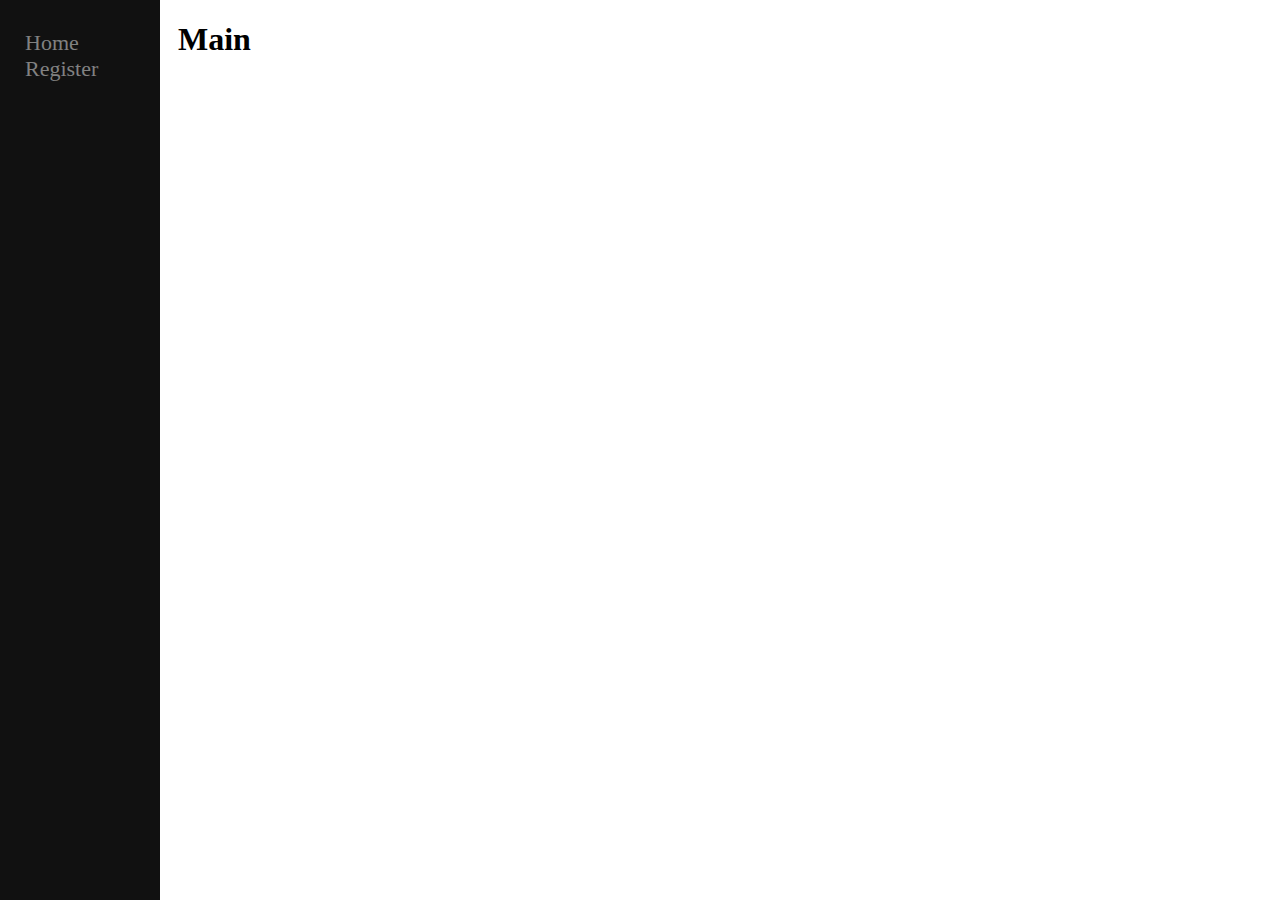
<file: index.html>
<!Doctype html>
<html>

<head>
    <meta content="text/html;charset=utf-8" http-equiv="Content-Type">
    <meta content="utf-8" http-equiv="encoding">
    <link rel="stylesheet" href="Stylesheets/Sidebar.css" type="text/css" />
    <title>
        School Website
    </title>
</head>

<body>
    <div class="sidenav">
        <a href="file:///C:/Users/Workstation/Desktop/StaffUI/home.html">Home</a>
        <a href="file:///C:/Users/Workstation/Desktop/StaffUI/register.html">Register</a>
    </div>
    <div class="main">
        <h1>
            Main
        </h1>

    </div>
</body>

</html>
</file>
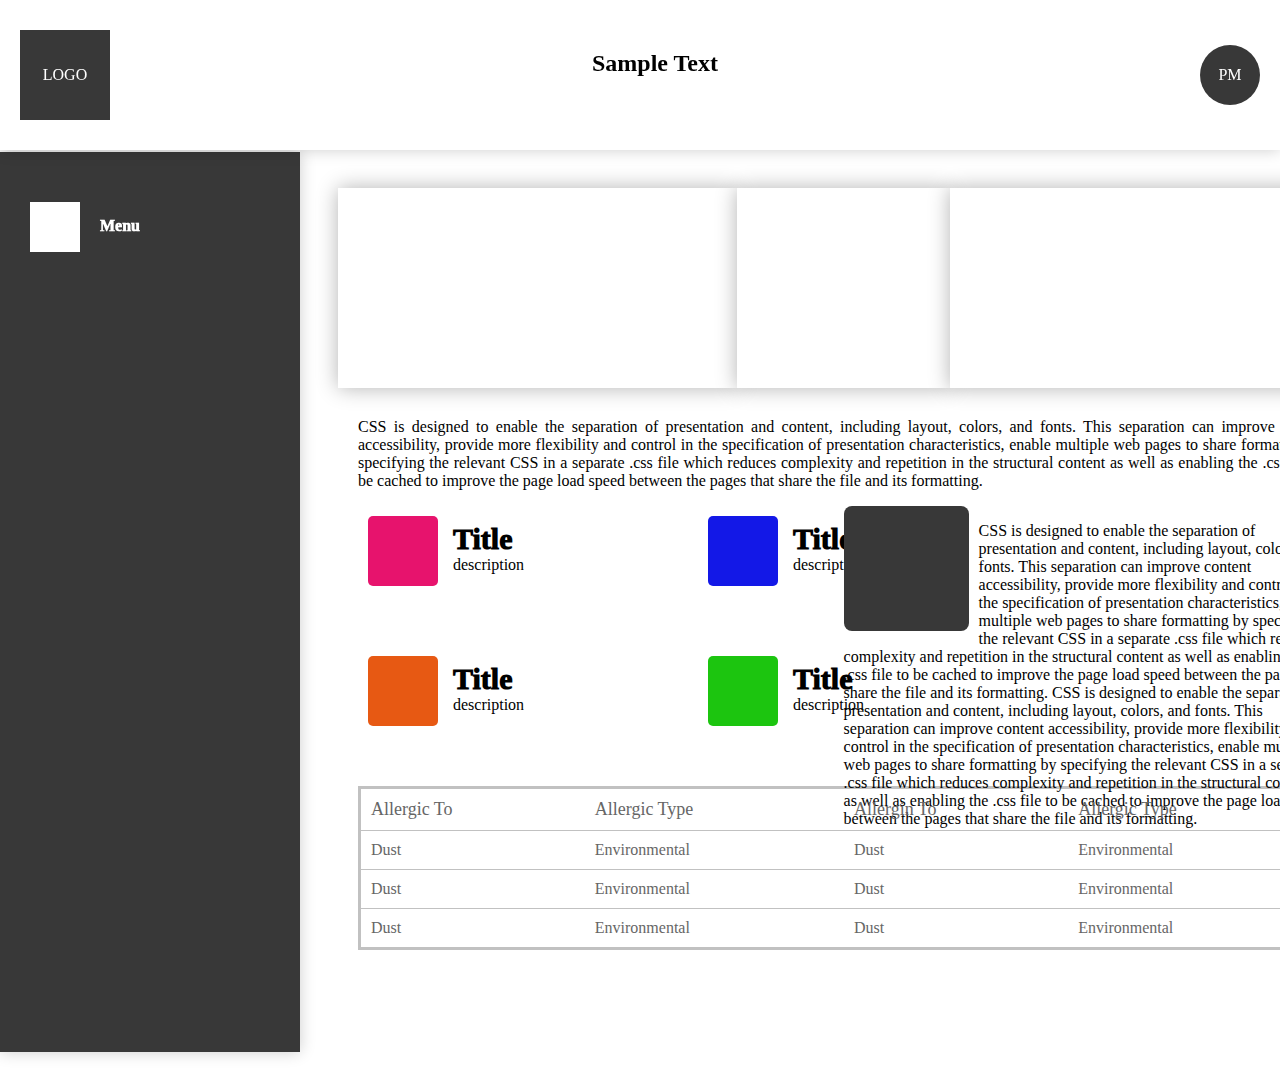
<file: CSS/index.html>
<!doctype html>
<html>

<head>
    <meta content="text/html;charset=utf-8" http-equiv="Content-Type">
    <meta name="viewport" content="width=device-width, initial-scale=1.0">
    <meta content="utf-8" http-equiv="encoding">
    <link rel="stylesheet" href="Stylesheets/header.css" type="text/css">
    <link rel="stylesheet" href="Stylesheets/sidenav.css" type="text/css">
    <link rel="stylesheet" href="Stylesheets/main.css" type="text/css">
    <link rel="stylesheet" href="Stylesheets/horizontalContent.css" type="text/css">
    <link rel="stylesheet" href="Stylesheets/table.css" type="text/css">
    <title> Demo</title>
</head>

<body>
    <div class="header">
        <div class="header-content">
            <div class="logo">
                LOGO
            </div>
            <h2 class="heading">
                Sample Text
            </h2>
            <div class="user-logo" onclick="showMenu()">
                PM
            </div>
        </div>
    </div>
    <div class="manage-account" id="id-account">
        <div class=" manage-heading">
            Manage account
        </div>
        <div class="sign-out-button">
            Signout
        </div>

    </div>
    <div class="side-nav">
        <div class="side-nav-content">
            <div class="content-image"> </div>
            <div class="content-title"> Menu</div>
        </div>
    </div>

    <div class="main">

        <div class="horizontal-list">
            <div class="item1">

            </div>
            <div class="item2">

            </div>
            <div class="item3">

            </div>
        </div>
        <div class="sub-main">
            <p>
                CSS is designed to enable the separation of presentation and content, including layout, colors, and
                fonts.
                This separation can improve content accessibility, provide more flexibility and control in the
                specification
                of presentation characteristics, enable multiple web pages to share formatting by specifying the
                relevant
                CSS in a separate .css file which reduces complexity and repetition in the structural content as well as
                enabling the .css file to be cached to improve the page load speed between the pages that share the file
                and
                its formatting.
            </p>
            <div class="horizontal-content">
                <div class="content-left">

                    <div class="item1">
                        <div class="image" style="background: #e7136d;"> </div>
                        <div class="title">
                            <span class="title-head"> Title</span>
                            <span class="title-text"> description</span>
                        </div>
                    </div>
                    <div class="item2">
                        <div class=" image" style="background:  #1318e7;"> </div>
                        <div class="title">
                            <span class="title-head"> Title</span>
                            <span class="title-text"> description</span>
                        </div>

                    </div>
                    <div class="item3">
                        <div class="image" style="background:  #1cc50f;"> </div>
                        <div class="title">
                            <span class="title-head"> Title</span>
                            <span class="title-text"> description</span>
                        </div>

                    </div>
                    <div class="item4">
                        <div class="image" style="background:  #e75913;"> </div>
                        <div class="title">
                            <span class="title-head"> Title</span>
                            <span class="title-text"> description</span>
                        </div>

                    </div>

                </div>
                <div class="content-right">
                    <div>
                        <div></div>
                    </div>
                    <p>
                        CSS is designed to enable the separation of presentation and content, including layout, colors,
                        and
                        fonts.
                        This separation can improve content accessibility, provide more flexibility and control in the
                        specification
                        of presentation characteristics, enable multiple web pages to share formatting by specifying the
                        relevant
                        CSS in a separate .css file which reduces complexity and repetition in the structural content as
                        well as
                        enabling the .css file to be cached to improve the page load speed between the pages that share
                        the file
                        and
                        its formatting.
                        CSS is designed to enable the separation of presentation and content, including layout, colors,
                        and
                        fonts.
                        This separation can improve content accessibility, provide more flexibility and control in the
                        specification
                        of presentation characteristics, enable multiple web pages to share formatting by specifying the
                        relevant
                        CSS in a separate .css file which reduces complexity and repetition in the structural content as
                        well as
                        enabling the .css file to be cached to improve the page load speed between the pages that share
                        the file
                        and
                        its formatting.
                    </p>

                </div>
            </div>
            <div class="table">
                <div class="table-head">
                    <span>Allergic To</span>
                    <span>Allergic Type</span>
                    <span>Allergin To</span>
                    <span>Allergic Type</span>
                </div>
                <div>
                    <span>Dust</span>
                    <span>Environmental</span>
                    <span>Dust</span>
                    <span>Environmental</span>
                </div>
                <div>
                    <span>Dust</span>
                    <span>Environmental</span>
                    <span>Dust</span>
                    <span>Environmental</span>
                </div>
                <div>
                    <span>Dust</span>
                    <span>Environmental</span>
                    <span>Dust</span>
                    <span>Environmental</span>
                </div>

            </div>
        </div>

    </div>

    <script>
        var visible = false;
        function showMenu() {

            visible = !visible;
            if (visible) {
                document.getElementById('id-account').style.visibility = 'visible';
            }
            else {
                document.getElementById('id-account').style.visibility = 'hidden';
            }
        }

    </script>
</body>

</html>
</file>
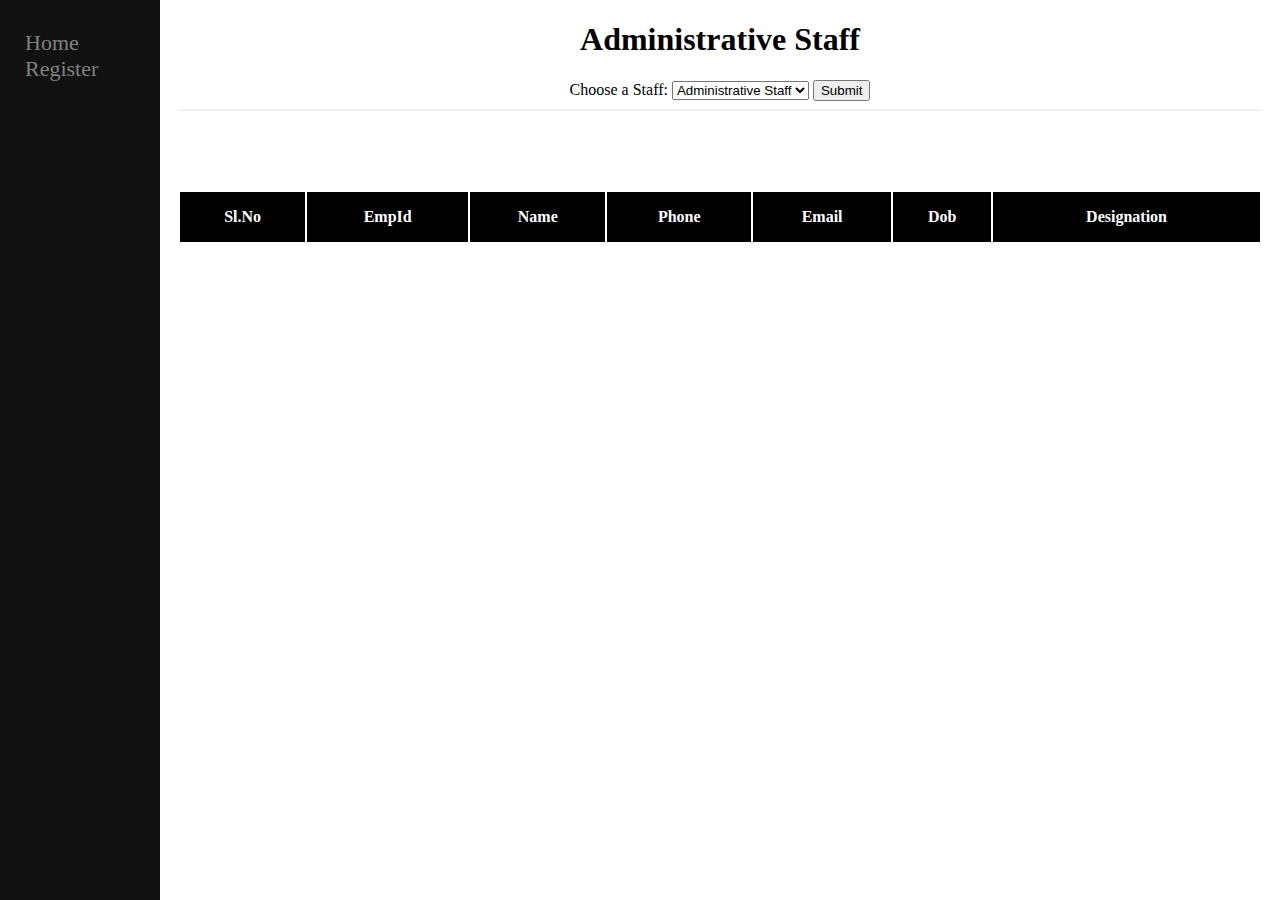
<file: home.html>
<!Doctype html>
<html>

<head>

    <meta content="text/html;charset=utf-8" http-equiv="Content-Type">
    <meta content="utf-8" http-equiv="encoding">
    <link rel="stylesheet" href="Stylesheets/Sidebar.css" type="text/css" />
    <link rel="stylesheet" href="Stylesheets/Table.css" type="text/css" />
    <link rel="stylesheet" href="Stylesheets/Modal.css" type="text/css" />



</head>

<body>
    <script>0</script>
    <div class="sidenav">
        <a href="file:///C:/Users/Workstation/Desktop/StaffUI/home.html">Home</a>
        <a href="file:///C:/Users/Workstation/Desktop/StaffUI/register.html">Register</a>
    </div>
    <div class="main">

        <div align="center">
            <h1 id="staffHeading" align="center"></h1>
            <form>
                <label for="Staff">Choose a Staff:</label>

                <select id="Staff">
                    <option value="admin">Administrative Staff</option>
                    <option value="teaching">Teaching Staff</option>
                    <option value="support">Supporting Staff</option>
                </select>
                <button type="button" onclick="getHeading()" id="loadbtn">Submit</button>
            </form>

        </div>


        <hr>
        <br><br><br>
        <div id="tableDiv">
            <table id="staffTable">
            </table>
        </div>
    </div>

    <div id="staffModal" class="modal">
        <span onclick="document.getElementById('staffModal').style.display='none'" class="close"
            title="Close Modal">&times;</span>
        <form class="modal-content">
            <div class="container">
                <h1>Employee</h1>
                <p id="modalpara"></p>

                <div class="clearfix">
                    <button type="button" class="cancelbtn" id="btncancel">Edit</button>
                    <button type="button" class="deletebtn" id="btndelete" name="btndelete"">Delete</button>
                </div>
            </div>
        </form>
    </div>
    <script src=" Scripts/LoadStaff.js"></script>
                        <script src="Scripts/RowOnClick.js"></script>
                        <script src="Scripts/DeleteStaff.js"></script>




</body>


</html>
</file>
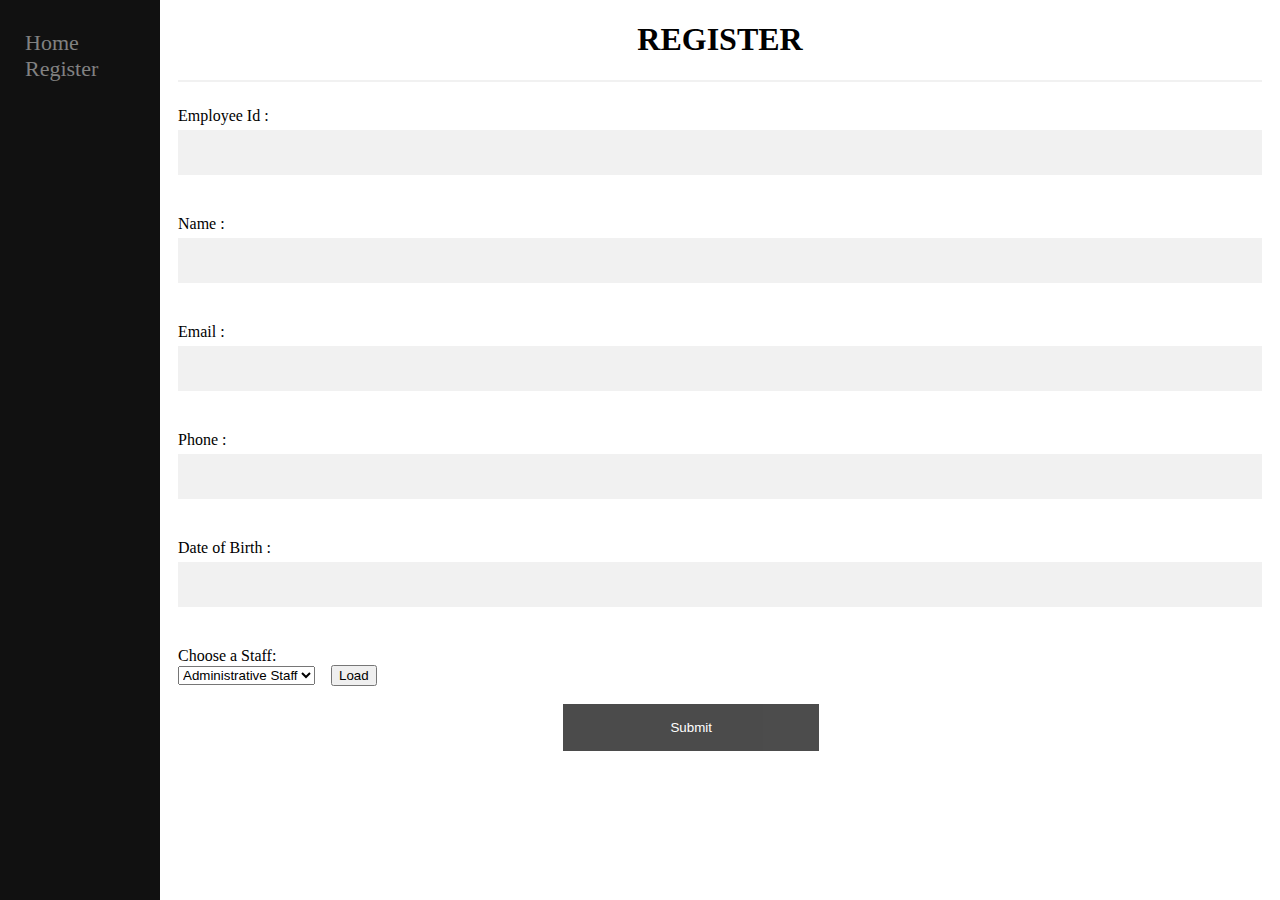
<file: register.html>
<!Doctype html>
<html>

<head>
    <meta content="text/html;charset=utf-8" http-equiv="Content-Type">
    <meta content="utf-8" http-equiv="encoding">
    <link rel="stylesheet" href="Stylesheets/Sidebar.css" />
    <link rel="stylesheet" href="Stylesheets/Form.css" />
    <link rel="stylesheet" href="Stylesheets/NotificationModal.css" />
</head>

<body>
    <div class="sidenav">
        <a href="file:///C:/Users/Workstation/Desktop/StaffUI/home.html">Home</a>
        <a href="file:///C:/Users/Workstation/Desktop/StaffUI/register.html">Register</a>
    </div>
    <div class="main">


        <div class="continer">
            <div>
                <h1 style="text-align: center;" id="hReg">REGISTER</h1>
            </div>
            <hr>
            <form>
                <label>Employee Id :</label><br>
                <input type="text" id="IEmpId" /><br><br>
                <label>Name :</label><br>
                <input type="text" id="IName" /><br><br>
                <label>Email :</label><br>
                <input type="text" id="IEmail" /><br><br>
                <label>Phone :</label><br>
                <input type="text" id="IPhone" /><br><br>
                <label>Date of Birth :</label><br>
                <input type="datetime" id="IDob" /><br><br>

                <label for="Staff">Choose a Staff:</label><br>
                <select id="Staff"><br><br>
                    <option value="admin">Administrative Staff</option>
                    <option value="teaching">Teaching Staff</option>
                    <option value="support">Supporting Staff</option>
                </select>&nbsp;&nbsp;&nbsp;

                <button type="button" id="btndisplay" onclick="displayStaffType()">Load</button><br><br>
                <div id="SpecificFields">
                </div>
                <div class="vertical-center">
                    <button type="button" onclick="getValues()" id="registerSubmit"
                        class="registerSubmit">Submit</button><br>
                    <button type="button" onclick="EditStaff()" id="registerEdit" style="visibility: hidden;"
                        class="registerEdit">Edit</button>
                </div>

            </form>
        </div>
        <div id="notification" class="modal">
            <span onclick="redirectToTable()" class="close" title="Close Modal">&times;</span>
            <form class="modal-content">
                <div class="modal-container">
                    <h2 id="notification-heading"></h2>
                </div>
            </form>
        </div>

    </div>
    <script src="Scripts/AddStaff.js">
    </script>
    <script src="Scripts/EditStaff.js"></script>
</body>

</html>
</file>
<file: Stylesheets/Sidebar.css>
.sidenav {
    height: 100%; 
    width: 160px; 
    position: fixed; 
    z-index: 1;
    top: 0; 
    left: 0;
    background-color: #111; 
    overflow-x: hidden; 
    padding-top: 30px;
  }
  
  
  .sidenav a {
    padding: 25px 15px 20px 25px;
    text-decoration: none;
    font-size: 22px;
    color: #818181;
    display: ruby-base;
  }
  
  
  .sidenav a:hover {
    color: #f1f1f1;
  }
  
  
  .main {
    margin-left: 160px;
    padding: 0px 10px;
  }
  
  
  @media screen and (max-height: 450px) {
    .sidenav {padding-top: 15px;}
    .sidenav a {font-size: 18px;}
  }
</file>
<file: CSS/Stylesheets/header.css>
.header
{
  
    position:fixed;
    top:0;
    left:0;
    width :100%;
    background: white;
    height: 150px;
    box-shadow: 0 0 15px rgba(0,0,0,.2);
    z-index: 100;
}
.header-content
{
    display:flex;
    flex-direction: row;
    justify-content: space-between;
    margin:30px 0 0 0;
}
.logo
{
    display: block;
    background: #383838;
    height:60px;
    width: 60px;
    color:white;
    padding:15px;
    margin: 0 0 0 20px;
    line-height: 60px;
    text-align: center;
   
}
.user-logo
{
    margin:15px 20px 0 0;
    background: #383838;
    color:white;
    border-radius: 50%;
    width:40px;
    height:40px;
    text-align: center;
    line-height: 40px;
    padding:10px
}
.heading
{
    font-weight: bold;
   
}
.manage-account
{
    width:250px;
    height:360px;
    background:white;
    box-shadow: 0 0 25px rgba(0,0,0,.2);
    position: absolute;
    right:0;
    top:95px;
    margin:0 60px 0 0;
    border-radius: 5px;
    visibility:hidden;
    z-index: 100;
}
.manage-account .manage-heading
{
    margin:20px 0 0 20px;
    color:#000cff;
    font-size: 20px;
    font-weight: 900;
    
}
.manage-account .sign-out-button
{
    color:white;
    margin:260px 0 0 20px;
    background:#383838;
    width:90px;
    height:auto;
    text-align: center;
    padding:5px;
    font-style: bold;
    border-radius: 5px;
    font-size: 20px;
    font-weight: 900;
   
}
</file>
<file: CSS/Stylesheets/sidenav.css>
.side-nav
{
height:100%;
width:300px;
background:#383838;
position:fixed;
left:0;
margin:144px 0 0 0;
box-shadow:0 0 15px  rgba(0, 0, 0, .2);

}
.side-nav .side-nav-content
{
    display:flex;
    position:absolute;
    flex-direction: row;
    margin:50px 0 0 30px;
    width:auto;
}

.side-nav .side-nav-content .content-image
{
    background:white;
    height:50px;
    width:50px;
   
}
.side-nav .side-nav-content .content-title
{
    color:white;
    position:relative;
    margin:15px 0 0 20px;
    font-weight: 1000;
 
    text-align: center;
  
   
    
}
</file>
<file: CSS/Stylesheets/main.css>
.main
{
  background: white;
  width:79%;
  height:100%;
  margin:180px 0 0 330px;
  
  position: absolute;
}

.horizontal-list
{
    display:flex;
    flex-direction: row;
    justify-content: space-between;
    height: 200px;
    
}
.horizontal-list .item1
{
    background:white;
    width:580px;
    color:black;
    box-shadow: 0 0 20px rgba(0,0,0,.3);

}
.horizontal-list .item2
{
    background:white;
    width:310px;
    color:black;
    box-shadow: 0 0 20px rgba(0,0,0,.3);

}
.horizontal-list .item3
{
    background:white;
    width:580px;
    color:black;
    box-shadow: 0 0 20px rgba(0,0,0,.3);

}
.sub-main{
    margin:30px 20px 0 20px;
}
.sub-main p{
 text-align: justify;
}
</file>
<file: CSS/Stylesheets/horizontalContent.css>
.horizontal-content
{
    display:flex;
    flex-direction: row;
    justify-content: space-between;
    height: 250px;
}
.horizontal-content .content-left
{
    background:white;
    width:40%;
    display:flex;
    flex-direction: row;
    justify-content: space-between;
    
}

.content-left > div
{
    margin:10px 0 0 10px;
    position:relative;
    display:flex;
    flex-direction: row;
    justify-content: space-between;
    color:black;
  

}
.content-left > div .image
{

    background:white;
    height:70px;
    width:70px;
    border-radius: 5px;
}

.content-left >div .title
{
   
    color:black;
    position:relative;
    margin:6px 0 0 15px;
      
}
.content-left >div .title > .title-head{
    font-size: 30px;
    font-weight: 1000;
}
.title-text
{
    display:block;  
}

.content-left .item1
{
position: absolute;

}
.content-left .item2
{
margin-left:350px;
position: absolute;


}
.content-left .item3
{
margin:150px 0 0 350px;
position: absolute;

}
.content-left .item4
{
margin:150px 0 0 10px;
position: absolute;

}

/* Right side of horizontal-content*/
.horizontal-content .content-right
{
    background:white;
    width:50%;
}
.content-right > div
{
    height:135px;
    width:135px;
    top:0;
    position:relative; 
    float:left;
}
.content-right > div > div{

    background:#383838;
    height:125px;
    width:125px;
    border-radius: 8px;
    float: left;
}
.content-right > p{
  padding-bottom:20px;
  text-align: left;
  
   
}
</file>
<file: CSS/Stylesheets/table.css>
.table{
    display: table;
    border: 3px solid #c1c1c1;
    border-collapse: collapse;
    margin:auto ;
    margin-top:30px;
    width:100%
   
}

.table > div{
    display: table-row;
    color:#666666;
}

.table > div > span{
    display: table-cell;
    border-block: 1px solid  #c1c1c1;
    padding: 10px;
   
}
.table-head
{
    
    font-size: 18px;
}
</file>
<file: Stylesheets/Table.css>
table {
   
    align-self: center;
    width:100%
  }
  th
  {
    
    align-self: center;
    height: 50px;
    background-color: black;
    color: #ffffff;
  }
  td{
   
    padding:10px;
    border-bottom: 1px solid #ddd;
   
  }
  tr:hover 
  {background-color: #f5f5f5;}
</file>
<file: Stylesheets/Modal.css>
* {box-sizing: border-box}

button:hover {
  opacity:1;
}


.cancelbtn, .deletebtn {
  float: left;
  width: 20%;
  padding: 14px 20px;
  margin: 8px 0;
  border: none;
  cursor: pointer;
  opacity: 0.9;
  position: relative;
    left: 22%;
}


.cancelbtn {
  background-color: #ccc;
  color: black;
 margin-inline-end: 50px;
 
  
}


.deletebtn {
  background-color: #f44336;
  margin-inline-start: 50px;
  
}


.container {
  padding: 16px;
  text-align: center;
}


.modal {
    display: none;
    position: fixed; 
    z-index: 1; 
    left: 0;
    top: 0;
    width: 100%; 
    height: 100%;
    overflow: auto; 
    background-color: rgb(0,0,0); 
    background-color: rgba(0,0,0,0.4); 
  }

.modal-content {
  background-color: #fefefe;
  margin: 5% auto 15% auto; 
  border: 1px solid #888;
  width: 30%; 
}


hr {
  border: 1px solid #f1f1f1;
  margin-bottom: 25px;
}


.close {
  position: absolute;
  right: 35px;
  top: 15px;
  font-size: 40px;
  font-weight: bold;
  color: #f1f1f1;
}

.close:hover,
.close:focus {
  color: #f44336;
  cursor: pointer;
}


.clearfix::after {
  content: "";
  clear: both;
  display: table;
}


@media screen and (max-width: 300px) {
  .cancelbtn, .deletebtn {
    width: 100%;
  }
}
</file>
<file: Stylesheets/Form.css>
* {box-sizing: border-box;}

.container
{
    padding: 16px;
   
   
}

input[type=text], input[type=password] ,input[type=datetime]{
    width: 100%;
    padding: 15px;
    margin: 5px 0 22px 0;
    display: inline-block;
    border: none;
    background: #f1f1f1;
  }
  
  input[type=text]:focus, input[type=password]:focus, input[type=datetime]:focus {
    background-color: #ddd;
    outline: none;
  }

  hr {
    border: 1px solid #f1f1f1;
    margin-bottom: 25px;
  }
  .registerSubmit
  {
    background-color: #000000;
    color: white;
    padding: 16px 20px;
    margin: auto;
    border: none;
    cursor: pointer;
    width: 20%;
    opacity: 0.7;
    
  }
  .registerEdit
  {
    background-color: #000000;
    color: white;
    padding: 16px 20px;
    margin: auto;
    border: none;
    cursor: pointer;
    width: 20%;
    opacity: 0.7;
   
  }
  .registerEdit:hover
  {
      opacity: 1;
  }
  .registerSubmit:hover{
      opacity: 1;
  }
  .vertical-center {
    width: 100%;
    position: absolute; 
    left: 44%;
  }
</file>
<file: Stylesheets/NotificationModal.css>
* {box-sizing: border-box}

.modal-container {
    padding: 16px;
    text-align: center;
  }
  
  
  .modal {
      display: none;
      position: fixed; 
      z-index: 1; 
      left: 0;
      top: 0;
      width: 100%; 
      height: 100%;
      overflow: auto; 
      background-color: rgb(0,0,0); 
      background-color: rgba(0,0,0,0.4); 
    }
  
  .modal-content {
    background-color: #fefefe;
    margin: 5% auto 15% auto; 
    border: 1px solid #888;
    width: 30%; 
  }
  
  
  hr {
    border: 1px solid #f1f1f1;
    margin-bottom: 25px;
  }
  
  
  .close {
    position: absolute;
    right: 35px;
    top: 15px;
    font-size: 40px;
    font-weight: bold;
    color: #f1f1f1;
  }
  
  .close:hover,
  .close:focus {
    color: #f44336;
    cursor: pointer;
  }
  
  
  .clearfix::after {
    content: "";
    clear: both;
    display: table;
  }
  
  
  @media screen and (max-width: 300px) {
    .cancelbtn, .deletebtn {
      width: 100%;
    }
  }
</file>
